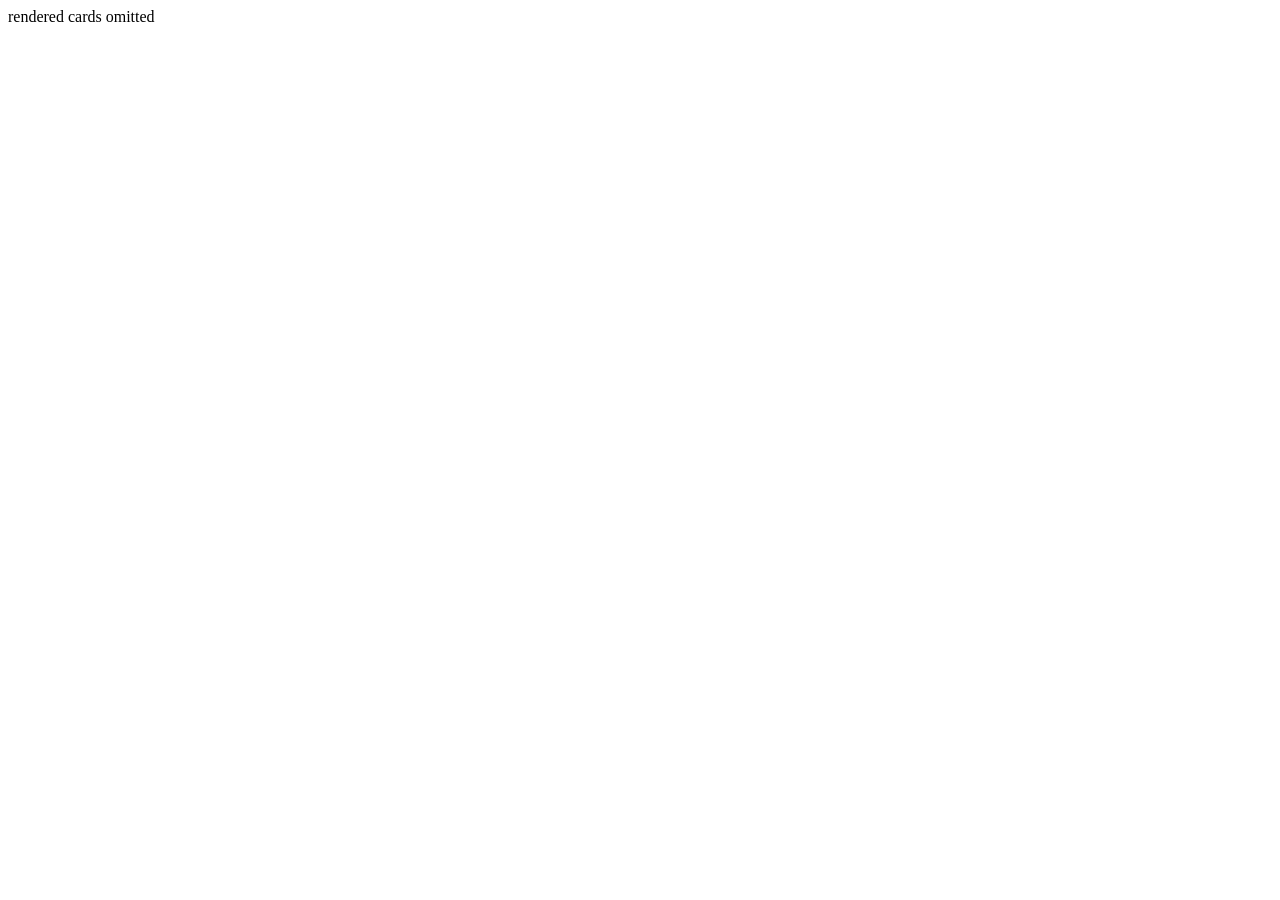
<file: tests/fixtures/immoscout_page.html>
<html lang="de"><head><title>651 Immobilien zum Mieten: Kanton Aargau</title><script src="https://dd.immoscout24.ch/dd-tags.js"></script></head><body><div id="__nuxt">rendered cards omitted</div><script>window.__INITIAL_STATE__ = {"resultList": {"search": {"fullSearch": {"result": {"hasNextPage": true, "hasPreviousPage": false, "itemsPerPage": 20, "listings": [{"listingType": {"type": "PREMIUM"}, "id": "4002086515", "listing": {"address": {"geoCoordinates": {"latitude": 47.479345892061, "longitude": 8.304973811985, "accuracy": "HIGH"}, "geoTags": ["geo-region-baden", "geo-canton-aargau", "geo-country-switzerland", "geo-city-baden", "geo-zipcode-5400"], "locality": "Baden", "postalCode": "5400", "street": "Brown Boveri Strasse 7", "region": "AG"}, "categories": ["APARTMENT", "FLAT"], "characteristics": {"hasNiceView": true, "yearBuilt": 2025, "livingSpace": 21, "hasElevator": true, "isWheelchairAccessible": true, "hasParking": true, "hasGarage": true, "hasDishwasher": true, "numberOfBathrooms": 1, "numberOfRooms": 1.5, "isGroundFloorRaised": true, "isQuiet": true, "yearLastRenovated": 2025}, "id": "4002086515", "localization": {"primary": "de", "de": {"text": {"title": "City Pop - Cosy Studio Apartments Baden, AG", "description": "City Pop - Die flexible Lösung für kurze und lange Aufenthalte, die Ihnen ein Gefühl von Zuhause vermittelt.Neu eröffnet! Ab dem 27.02. bieten wir zentral gelegene Apartments an der Brown Boveri Strasse 7 in Baden an, die zwischen 21 und 61 Quadratmeter groß sind. Ab 345 CHF/Woche können Sie aus verschiedenen Pop-Typen wählen: L Deluxe, XL Deluxe, XXL.Die beigefügten Bilder stammen aus anderen City Pop Apartments und sind als repräsentativ zu betrachten. Die Möblierung ist gleich, der Layout könnte variieren.Diese möblierten Apartments bieten ein authentisches Wohnerlebnis. Da die Bauarbeiten noch im Gange sind, stehen uns noch keine Originalfotos zur Verfügung.So buchen Sie Ihr Apartment: Laden Sie einfach unsere App herunter:<ul><li>Für iOS: Suchen Sie nach City Pop im App Store.</li><li>Für Android: Suchen Sie nach City Pop im Google Play Store.</li></ul>Nach der Installation der App erstellen Sie ein Konto und navigieren Sie zum Suchbereich. Folgen Sie diesen Schritten:<ul><li>Wählen Sie \"Suchen und Jetzt Buchen!\"</li><li>Wählen Sie Baden als Ihre Stadt</li><li>Setzen Sie Ihre gewünschten Check-in- und Check-out-Daten</li></ul>Die Apartments sind vollständig ausgestattet, einschließlich:<ul><li>Küche, Wohnzimmer, Schlafzimmer und Bad</li><li>Vollständiges Inventar für die Küche (Teller, Gläser, Töpfe usw.)</li><li>Schlafbereich und Bad (mit Handtuchset)</li><li>Nebenkosten inklusive</li><li>Wi-Fi und Smart TV</li></ul>Die Pop Apartments können für einen Mindestzeitraum von 4 Wochen gebucht werden. Zudem wird eine breite Palette von Standard- und Zusatzdiensten verfügbar sein, die über die City Pop App aktiviert werden können, darunter:<ul><li>Reinigungsservice (wöchentlich, zweiwöchentlich)</li><li>Parkplatz</li></ul>Das Gebäude wird auch über fantastische Gemeinschaftsräume verfügen, darunter:<ul><li>Co-living</li></ul>Es ist so einfach wie ein Hotelzimmer zu buchen! Die Reservierungen sind jetzt geöffnet! Worauf wartest du noch? Buche jetzt deinen Aufenthalt an der Brown Boveri Strasse 7 in Baden!Wenn Sie Fragen haben oder weitere Informationen benötigen, zögern Sie bitte nicht, uns unter contact.ch@citypop.com zu kontaktieren. Unser Team steht Ihnen gerne zur Verfügung.ENGCity Pop - The flexible solution for short and long stays that makes you feel at home.Newly opened! Starting from February 27, we offer centrally located apartments at Brown Boveri Strasse 7 in Baden, ranging from 21 to 61 square meters. Starting at 345 CHF/week, you can choose from various Pop types: L Deluxe, XL Deluxe, XXL.The attached images are from other City Pop apartments and are to be considered representative. The furnishings are the same, but the layout may vary.These furnished apartments provide an authentic living experience. As construction is still ongoing, we do not yet have original photos.To book your apartment, simply download our app:<ul><li>For iOS, search for City Pop in the App Store.</li><li>For Android, search for City Pop in the Google Play Store.</li></ul>Once the app is installed, create an account and navigate to the search section. Follow these steps:<ul><li>Select \"Search and Book Now!\"</li><li>Choose Baden as your city</li><li>Set your desired check-in and check-out dates</li></ul>The apartments are fully equipped, including:<ul><li>Kitchen, living room, bedroom, and bathroom</li><li>Complete kitchen inventory (plates, glasses, pots, etc.)</li><li>Sleeping area and bathroom (with towel set)</li><li>All utilities included</li><li>Wi-Fi and Smart TV</li></ul>Pop apartments can be booked for a minimum period of 4 weeks. Additionally, a wide range of standard and additional services will be available, activated via the City Pop app, including:<ul><li>Cleaning service (weekly, bi-weekly)</li><li>Parking</li></ul>The building will also feature fantastic communal spaces, including:<ul><li>Co-living</li></ul>It's as simple as booking a hotel room! Reservations are now open! What are you waiting for? Book your stay at Brown Boveri Strasse 7 in Baden now!If you have any questions or need further information, please do not hesitate to contact us at contact.ch@citypop.com. Our team is here to assist you."}, "attachments": [{"file": "e2c2b5eaf2.jpg", "url": "https://cdn.immoscout24.ch/listings/v2/e335city/4002086515/image/bc1ae659f55185a52d6ffcf1ef7ce65c.jpg", "alt": null, "type": "IMAGE"}, {"type": "IMAGE", "alt": null, "file": "3eef9e02ba.jpg", "url": "https://cdn.immoscout24.ch/listings/v2/e335city/4002086515/image/d5110161b455b8340d9f55f22581a1bc.jpg"}, {"url": "https://cdn.immoscout24.ch/listings/v2/e335city/4002086515/image/37b4fd9b6c1454418e055425288de6ba.jpg", "file": "771f93e30c.jpg", "alt": null, "type": "IMAGE"}, {"type": "IMAGE", "url": "https://cdn.immoscout24.ch/listings/v2/e335city/4002086515/image/46ecc47ee27507c3446f80565326521d.jpg", "alt": null, "file": "24c79d1d8d.jpg"}, {"file": "f1f8fcb4c3.jpg", "url": "https://cdn.immoscout24.ch/listings/v2/e335city/4002086515/image/014e372dba35b053c9621427c548cdda.jpg", "type": "IMAGE", "alt": null}, {"alt": null, "type": "IMAGE", "url": "https://cdn.immoscout24.ch/listings/v2/e335city/4002086515/image/5285703369997db446535d76bcfe4aa4.jpg", "file": "187d9e14c7.jpg"}, {"type": "IMAGE", "alt": null, "file": "9c8796138a.jpg", "url": "https://cdn.immoscout24.ch/listings/v2/e335city/4002086515/image/c1c65a2f384cefa4f5ae4c985340bed2.jpg"}, {"type": "IMAGE", "alt": null, "file": "545d6e1003.jpg", "url": "https://cdn.immoscout24.ch/listings/v2/e335city/4002086515/image/aa7d4ecbdb123ee208e9554464b83aaf.jpg"}, {"file": "d923ac4e88.jpg", "alt": null, "type": "IMAGE", "url": "https://cdn.immoscout24.ch/listings/v2/e335city/4002086515/image/5a76bfa0692f42882a54e22605c169ed.jpg"}, {"type": "IMAGE", "file": "593c69f96c.jpg", "url": "https://cdn.immoscout24.ch/listings/v2/e335city/4002086515/image/692c360e1b61af225ca2f0b8db2a5167.jpg", "alt": null}, {"type": "IMAGE", "file": "13ff0145cd.jpg", "url": "https://cdn.immoscout24.ch/listings/v2/e335city/4002086515/image/5ae736285a99e7120d305f4b6c794c4b.jpg", "alt": null}, {"type": "IMAGE", "url": "https://cdn.immoscout24.ch/listings/v2/e335city/4002086515/image/df357969dc2ff1ecd9c16b9cf001f9d1.jpg", "alt": null, "file": "acd673f80f.jpg"}, {"type": "IMAGE", "alt": null, "url": "https://cdn.immoscout24.ch/listings/v2/e335city/4002086515/image/803589d241cef23c12b054a7ac7565fc.jpg", "file": "d22ccc85c1.jpg"}, {"file": "0abc272ea3.jpg", "alt": null, "type": "IMAGE", "url": "https://cdn.immoscout24.ch/listings/v2/e335city/4002086515/image/6735ca2520a97cf3abd9c20537a4fc94.jpg"}, {"alt": null, "url": "https://cdn.immoscout24.ch/listings/v2/e335city/4002086515/image/067549ec262f2db4d6998867efaeaf71.jpg", "type": "IMAGE", "file": "e4f7dd48a9.jpg"}, {"url": "https://cdn.immoscout24.ch/listings/v2/e335city/4002086515/document/91d8c99f0c065f4ff5eda5cde7a7b690.pdf", "file": "Plans.pdf", "type": "DOCUMENT"}], "urls": [{"type": "LINK", "title": "City Pop Website", "value": "http://www.citypop.com"}, {"type": "YOUTUBE", "value": "https://www.youtube.com/watch?v=Os47nMrjw_Y"}, {"value": "https://my.matterport.com/show/?m=padDT1LeQk4", "type": "VIRTUAL_TOUR"}]}}, "meta": {"createdAt": "2025-04-07T15:54:40.556Z"}, "offerType": "RENT", "platforms": ["homegate", "immoscout24", "alleimmobilien", "home", "immostreet", "anibis", "tutti"], "prices": {"currency": "CHF", "rent": {"gross": 1483, "interval": "MONTH"}, "buy": {}}}, "listingCard": {"size": "XL"}, "listingScores": {"packageScore": 16, "listingCompletenessScore": 20}, "listerBranding": {"logoUrl": "https://cdn.immoscout24.ch/t_customer_logo/logos/l_e335city_v2.png", "isQualityPartner": false, "subscriptionType": "Gold", "isPremiumBranding": false, "basePackage": "RE_GOLD"}}, {"listingType": {"type": "PREMIUM"}, "id": "4003368458", "listing": {"address": {"geoCoordinates": {"latitude": 47.321864892065, "longitude": 7.974647811981, "accuracy": "HIGH"}, "geoTags": ["geo-canton-aargau", "geo-country-switzerland", "geo-zipcode-5745", "geo-region-zofingen", "geo-city-safenwil"], "locality": "Safenwil", "postalCode": "5745", "street": "Walterswilerstrasse 15", "region": "AG"}, "categories": ["APARTMENT", "FLAT"], "characteristics": {"hasParking": true, "livingSpace": 93, "hasBalcony": true, "hasGarage": true, "hasNiceView": true, "numberOfRooms": 3.5, "yearBuilt": 2026, "isNewBuilding": true}, "id": "4003368458", "localization": {"de": {"text": {"title": "Neubau - Bezugsfertige 3.5-Zi-Wohnung in Mehrfamilienhaus", "description": "Im Herzen von Safenwil vermieten wir vier exklusive 3½-Zimmer-Wohnungen (2x EG und 2x 1.OG) mit grosszügiger Terrasse oder Balkon.Die 3½-Zimmer-Wohnungen sind modern und lichtdurchflutet, in hochwertigem Ausbaustandard.Die Wohnung verfügt über 2 Schlafzimmer, 2 Nasszellen (davon 1 Nasszelle mit Dusche), grosse Küche und separatem Reduit auf dem Balkon / Terrasse und mit eigener Waschmaschine / Tumbler, sowie einem grosszügigem Wohn- und Essbereich. Zusätzlich liefert die hauseigene Solaranlage nachhaltigen und preiswerten Strom.Ein überdachter Parkplatz für ein Fahrzeug kann optional für CHF 100.-/Monat dazu gemietet werden. Der Anschluss von Elektroautos ist nach Absprache möglich und eine Installation ist vorbereitet.Safenwil ist ideal für die Benützung des öffentlichen Verkehrs oder des Individualverkehrs gelegen.Die Wohnungen sind als Erstbezug bereit für den Einzug.Wir legen Wert auf eine langfristige, angenehme Mieterschaft, welche die Vorzüge dieser Lage zu schätzen weiss."}, "attachments": [{"url": "https://cdn.immoscout24.ch/listings/v2/is24nif/4003368458/image/7cf99072f35e33e0590ab153d26a8f33.jpg", "file": "a1f628b3a8.jpg", "metadata": {"byteSize": 101898, "contentType": "image/jpeg", "image": {"width": 1500, "height": 1000}, "checksum": {"value": "881f02b5061153040cefbcc80e59848b1dee0692dd4ef5d2fac6919089214285", "algorithm": "SHA256"}}, "alt": "Modern kitchen with white cabinets, black countertop, built-in sink, and oven. Wooden flooring and recessed lighting.", "type": "IMAGE", "attachmentAnnotation": {"image": {"classification": "Kitchen"}}}, {"type": "IMAGE", "attachmentAnnotation": {"image": {"classification": "Unfurnished Room"}}, "alt": "Empty room with light-colored walls, wooden flooring, and white cabinetry in the background. No furniture or personal items are present.", "url": "https://cdn.immoscout24.ch/listings/v2/is24nif/4003368458/image/c306ff5340fafa6889770b3e1008f6f3.jpg", "file": "4fa09b2dce.jpeg", "metadata": {"byteSize": 207351, "checksum": {"value": "cc5ec4e28051c2802544e9e5c0413b5fd0e9241f27a9f72d609a0486461a92fa", "algorithm": "SHA256"}, "contentType": "image/jpeg", "image": {"height": 1125, "width": 1500}}}, {"file": "e317b2c24e.jpeg", "alt": "Modern bathroom with a toilet, double sink, mirror, and glass shower enclosure. Light-colored tiles and a window provide natural light.", "metadata": {"checksum": {"algorithm": "SHA256", "value": "01983e63bea9f9c339dec6812afc1016d8a90be2e14634bac2f93abf5505cea1"}, "byteSize": 374601, "image": {"height": 2000, "width": 1500}, "contentType": "image/jpeg"}, "attachmentAnnotation": {"image": {"classification": "Bathroom"}}, "url": "https://cdn.immoscout24.ch/listings/v2/is24nif/4003368458/image/65df7f11b09cbce3f2e1ae38c5ddd974.jpg", "type": "IMAGE"}, {"type": "IMAGE", "alt": "Modern bathroom with a glass-enclosed shower, a white sink, and a sleek faucet.", "attachmentAnnotation": {"image": {"classification": "Bathroom"}}, "url": "https://cdn.immoscout24.ch/listings/v2/is24nif/4003368458/image/c63047fbac9b224792d85f9d8f8c0022.jpg", "metadata": {"image": {"height": 2000, "width": 1500}, "contentType": "image/jpeg", "checksum": {"value": "8d84b0869fe7859c22000d479080f92918b5f3b69a8b866a7d5b98f38486af65", "algorithm": "SHA256"}, "byteSize": 408485}, "file": "8cd794d3f1.jpeg"}, {"type": "IMAGE", "attachmentAnnotation": {"image": {"classification": "Bathroom"}}, "alt": "Modern bathroom with grey tiled walls, beige tiled floor, double sink vanity with white cabinets, toilet, and large mirror above the sink.", "file": "1ab44b4ca4.jpeg", "metadata": {"byteSize": 425380, "contentType": "image/jpeg", "image": {"height": 2000, "width": 1500}, "checksum": {"algorithm": "SHA256", "value": "5a6332b286253eaa8ae61a76f147bc91fb84210b08168be7df704c6ca1cf8c29"}}, "url": "https://cdn.immoscout24.ch/listings/v2/is24nif/4003368458/image/b406aad8c19a8af0b60a76a4f2115323.jpg"}, {"alt": "Modern bathroom with double sink, mirrored cabinet, and glass-enclosed shower area.", "attachmentAnnotation": {"image": {"classification": "Bathroom"}}, "url": "https://cdn.immoscout24.ch/listings/v2/is24nif/4003368458/image/965d49929fa7e477f9880c5db68c90c0.jpg", "file": "7c74314720.jpg", "metadata": {"contentType": "image/jpeg", "image": {"height": 2250, "width": 1500}, "checksum": {"value": "810454c90094524976ea2104f72cdd3a437d1eb438bde30597638721dba6ee8f", "algorithm": "SHA256"}, "byteSize": 300842}, "type": "IMAGE"}, {"alt": "Modern bathroom with a white sink, toilet, mirror, and wooden flooring.", "type": "IMAGE", "attachmentAnnotation": {"image": {"classification": "Bathroom"}}, "metadata": {"checksum": {"algorithm": "SHA256", "value": "66a90b8a5dc0c1345ebce4f1ca12b35ab7638804a533ece53e626516328fa18a"}, "byteSize": 384762, "image": {"height": 2000, "width": 1500}, "contentType": "image/jpeg"}, "url": "https://cdn.immoscout24.ch/listings/v2/is24nif/4003368458/image/32fe7294b6650fc374f8d91416a558a8.jpg", "file": "fca32a49d3.jpeg"}, {"file": "48ea305188.jpg", "metadata": {"byteSize": 295263, "checksum": {"algorithm": "SHA256", "value": "cba10bf8fb9b8d54d2cb0163906f8be96a387d50f87328a7397dd8bcf7be520f"}, "image": {"height": 2250, "width": 1500}, "contentType": "image/jpeg"}, "attachmentAnnotation": {"image": {"classification": "Unfurnished Room"}}, "url": "https://cdn.immoscout24.ch/listings/v2/is24nif/4003368458/image/1916954811d04bd7c982af6145fddf5f.jpg", "alt": "Empty room with wooden flooring, white walls, and large glass sliding doors leading to a balcony or outdoor area.", "type": "IMAGE"}, {"attachmentAnnotation": {"image": {"classification": "Unfurnished Room"}}, "url": "https://cdn.immoscout24.ch/listings/v2/is24nif/4003368458/image/5d19d5caa2eeda58e21fa1b2a6232a74.jpg", "file": "23ac1fb0ad.jpeg", "type": "IMAGE", "alt": "Empty room with wooden flooring and white walls, featuring a large sliding glass door leading to an outdoor area.", "metadata": {"byteSize": 399953, "contentType": "image/jpeg", "checksum": {"algorithm": "SHA256", "value": "1d6ed1e833d4003b6ae3fbade63ac4c0066f631957252b0680e613534ba47de8"}, "image": {"height": 2000, "width": 1500}}}, {"type": "IMAGE", "file": "6541ff4eab.jpeg", "url": "https://cdn.immoscout24.ch/listings/v2/is24nif/4003368458/image/f75592e09ef1a537e495e2773f5c771e.jpg", "attachmentAnnotation": {"image": {"classification": "Furnished Room"}}, "alt": "A small, unfurnished room with light-colored walls and wooden flooring, featuring a stacked washing machine and dryer unit.", "metadata": {"image": {"width": 1500, "height": 1500}, "byteSize": 239807, "checksum": {"value": "e511f232d910876f1dd0409aa5061f5481c6857b827c4ecda21c07883947d973", "algorithm": "SHA256"}, "contentType": "image/jpeg"}}, {"metadata": {"contentType": "image/jpeg", "checksum": {"algorithm": "SHA256", "value": "f99522a12acf5f119ec9376961c5e69d0e660ea40d116bdf84c811638344b414"}, "byteSize": 80716, "image": {"height": 1172, "width": 754}}, "type": "IMAGE", "url": "https://cdn.immoscout24.ch/listings/v2/is24nif/4003368458/image/3f29b507c3da700e5140faa7a5699a9a.jpg", "file": "f0a45e17fc.jpg", "alt": "Ground floor floor plan showing kitchen/dining/living area, bedroom, bathroom, storage room, entrance, and carport.", "attachmentAnnotation": {"image": {"classification": "Floor Plan", "floorPlan": {"confidence": "low"}}}}, {"file": "e937d43dbe.jpg", "attachmentAnnotation": {"image": {"classification": "Building"}}, "alt": "Modern two-story building with solar panels on the roof, balconies, and surrounding greenery.", "metadata": {"checksum": {"algorithm": "SHA256", "value": "c0b9a6c3f147118be6f5052821e1d4d6c380dcfdaf8a7421c25bf4bd26b30b3a"}, "contentType": "image/jpeg", "image": {"height": 821, "width": 1500}, "byteSize": 213438}, "url": "https://cdn.immoscout24.ch/listings/v2/is24nif/4003368458/image/a661f410dd3290409a10754c66b63b32.jpg", "type": "IMAGE"}, {"attachmentAnnotation": {"image": {"classification": "House"}}, "file": "1592619d92.jpg", "metadata": {"byteSize": 283385, "checksum": {"algorithm": "SHA256", "value": "262278f804fcad08c884cec5f5607b788bdfcf01755838c335c422413c738232"}, "image": {"width": 1500, "height": 843}, "contentType": "image/jpeg"}, "type": "IMAGE", "url": "https://cdn.immoscout24.ch/listings/v2/is24nif/4003368458/image/5c635907decfe40b13c6b443fbff37a1.jpg", "alt": "A modern two-story house with a flat roof covered in solar panels, a spacious balcony, and a small artificial grass area on the patio."}, {"url": "https://cdn.immoscout24.ch/listings/v2/is24nif/4003368458/document/ac5e7f102a850de7c11ef7669862978d.pdf", "file": "Mehrfamilienhaus 4x3.5-Zimmer.pdf", "type": "DOCUMENT", "metadata": {"contentType": "application/pdf", "byteSize": 5514279, "checksum": {"algorithm": "SHA256", "value": "be82fe38459fce08fb97436333da5dd07e8693ab2656c45669389ccbb18ae933"}}}], "isMachineTranslated": false}, "it": {"text": {"title": "Edificio nuovo - appartamento di 3,5 locali pronto per essere occupato in una casa multifamiliare", "description": "A Safenwil, affittiamo quattro appartamenti esclusivi di 3½ locali (2x piano terra e 2x primo piano) con una terrazza o un balcone spazioso. Gli appartamenti di 3½ locali sono moderni e luminosi, con un livello di finitura di alta qualità. L'appartamento dispone di 2 camere da letto, 2 bagni (di cui 1 con doccia), una cucina grande e un ritiro separato sul balcone/terrazza con la sua lavatrice/asciugatrice, nonché un ampio soggiorno e zona pranzo. Inoltre, il sistema solare dell'edificio fornisce energia elettrica sostenibile e a buon prezzo. Un posto auto coperto per un veicolo può essere affittato in opzione per CHF 100.-/mese. La connessione dei veicoli elettrici è possibile previo accordo e un'installazione è preparata. Safenwil è situata in modo ideale per l'uso dei trasporti pubblici o dei trasporti individuali. Gli appartamenti sono pronti per essere occupati come primo affitto. Noi valorizziamo un'affittanza a lungo termine, piacevole, che apprezza i vantaggi di questa posizione."}, "attachments": [], "isMachineTranslated": true}, "en": {"attachments": [], "isMachineTranslated": true, "text": {"title": "New building - ready-to-move-in 3.5-room apartment in multi-family house", "description": "In the heart of Safenwil, we are renting four exclusive 3½-room apartments (2x ground floor and 2x 1st floor) with a spacious terrace or balcony. The 3½-room apartments are modern and bright, with a high-quality finish. The apartment has 2 bedrooms, 2 wet cells (one with a shower), a large kitchen, and a separate retreat on the balcony/terrace with its own washing machine/tumbler, as well as a spacious living and dining area. Additionally, the building's solar system provides sustainable and affordable electricity. A covered parking space for one vehicle can be rented optionally for CHF 100.-/month. The connection of electric vehicles is possible by arrangement and an installation is prepared. Safenwil is ideally located for the use of public transport or individual transport. The apartments are ready for occupancy as a first rental. We value long-term, pleasant tenancy, which appreciates the advantages of this location."}}, "primary": "de", "fr": {"attachments": [], "isMachineTranslated": true, "text": {"description": "Au cœur de Safenwil, nous louons quatre appartements exclusifs de 3½ pièces (2x rez-de-chaussée et 2x 1er étage) avec une terrasse ou un balcon spacieux. Les appartements de 3½ pièces sont modernes et lumineux, avec un niveau de finition de haute qualité. L'appartement dispose de 2 chambres, 2 cellules humides (dont 1 avec douche), une grande cuisine et un retrait séparé sur le balcon/terrasse avec sa propre machine à laver/ sécheuse, ainsi qu'un vaste espace de vie et de repas. En outre, le système solaire de l'immeuble fournit une électricité durable et abordable. Un espace de stationnement couvert pour un véhicule peut être loué en option pour CHF 100.-/mois. La connexion des véhicules électriques est possible après accord et une installation est préparée. Safenwil est idéalement situé pour l'utilisation des transports en commun ou des transports individuels. Les appartements sont prêts à être occupés en tant que premier loyer. Nous attachons de l'importance à une location à long terme, agréable, qui apprécie les avantages de cet emplacement.", "title": "Nouveau bâtiment - appartement 3,5 pièces prêt à être occupé dans une maison multifamiliale"}}}, "meta": {"createdAt": "2026-08-07T12:47:16.187Z"}, "offerType": "RENT", "platforms": ["immoscout24"], "prices": {"currency": "CHF", "rent": {"net": 1850, "interval": "MONTH", "extra": 200, "gross": 2050}, "buy": {}}, "valueAddedServices": {}}, "listingCard": {"size": "L"}, "listingScores": {"listingCompletenessScore": 15, "packageScore": 15}, "listerBranding": {"isQualityPartner": false}}, {"listingType": {"type": "PREMIUM"}, "agencyAgent": {"headAgencyId": "isx397716", "mobileNumber": "+41583603481", "phoneNumber": "+41583603481", "lastName": "Karaqi", "firstName": "Robertina", "jobTitle": "Vermietungsberaterin", "avatarUrl": null, "isPublic": false, "logoBackgroundColor": null, "email": "robertina.karaqi@livit.ch"}, "id": "4003329566", "listing": {"address": {"geoCoordinates": {"longitude": 8.165724811981, "latitude": 47.257003892066, "accuracy": "HIGH"}, "geoTags": ["geo-zipcode-5734", "geo-city-reinach-ag", "geo-region-kulm", "geo-canton-aargau", "geo-country-switzerland"], "locality": "Reinach", "postalCode": "5734", "street": "Lenzstrasse 15A", "region": "AG"}, "categories": ["APARTMENT", "FLAT"], "characteristics": {"isQuiet": true, "yearBuilt": 2026, "hasElevator": true, "numberOfRooms": 4.5, "hasWashingMachine": true, "isMinergieCertified": true, "hasDishwasher": true, "isNewBuilding": true, "hasBalcony": true, "livingSpace": 121, "hasNiceView": true, "isChildFriendly": true, "hasGarage": true, "numberOfBathrooms": 2, "floor": 4, "isMinergieGeneral": true}, "id": "4003329566", "localization": {"de": {"text": {"title": "Erstvermietung Wyna – Mehr Ruhe. Mehr Grün. Mehr Zuhause.", "description": "An der Lenzstrasse 13–19 in Reinach AG entsteht mit «Wyna Reinach» eine nachhaltig konzipierte Wohnüberbauung mit modernen Mietwohnungen für unterschiedliche Lebensphasen und Ansprüche. Die Wohnungen im Haus 15 sind per 1. Oktober 2026 bezugsbereit und bilden den Auftakt einer etappenweisen Erstvermietung.Die sechs verfügbaren 4.5 Zimmer-Wohnungen überzeugen mit durchdachten Grundrissen, hellen Wohnräumen und einem hohen Ausbaustandard. Grosszügige Wohn- und Essbereiche treffen auf klar zonierte Rückzugsräume und schaffen ein angenehmes Wohngefühl für Paare oder Familien mit Anspruch an Qualität und Komfort.Die Mietwohnungen überzeugen mit hohem Eigentumstandard:<ul><li>Wohn- und Essbereich mit offener Küche</li><li>Küche mit Induktionskochfeld, Backofen, Dampfgarer, Geschirrspüler, Kühlschrank und Tiefkühler</li><li>zwei Nasszellen (Bad/WC sowie Dusche/WC)</li><li>Waschturm in der Wohnung</li><li>Einbauschränke im Eingangsbereich</li><li>Reduit für zusätzlichen Stauraum</li><li>grosszügiger Balkon oder Sitzplatz</li><li>eigenes Kellerabteil</li><li>Lift</li></ul>Die Überbauung ist als ruhiger und grüner Lebensraum konzipiert. Grosszügige Aussenflächen, ein Bachlauf sowie verkehrsfreie Begegnungszonen schaffen eine hohe Wohnqualität und bieten Raum für Erholung. Gleichzeitig erfüllt das Projekt mit Minergie-Standard, Erdsonden-Wärmepumpe und Solaranlage zeitgemässe Anforderungen an nachhaltiges und energieeffizientes Wohnen.Reinach im Wynental vereint ruhiges Wohnen im Grünen mit einer ausgezeichneten Infrastruktur. Einkaufsmöglichkeiten im Dorfzentrum sowie Schulen befinden sich in bequemer Gehdistanz. Die nächste Bushaltestelle erreichen Sie nach rund 500 Metern, während der Bahnhof Reinach AG Nord nur etwa 10 Gehminuten entfernt liegt. Dank der guten Verkehrsanbindung sind auch die Zentren von Aarau und Luzern schnell erreichbar. Diese Wohnlage ist ideal für alle, die naturnahe Erholung und eine hohe Alltagstauglichkeit miteinander verbinden möchten.Besuchen Sie unsere Webseite für weitere Informationen und um sich für Ihre Wunschwohnung zu bewerben: www.wyna-mieten.chDie Wohnungen im Haus 15 stehen ab sofort zur Besichtigung bereit. Sind Sie interessiert? Dann freuen wir uns auf Ihre Kontaktaufnahme."}, "attachments": [{"file": "049e30ad07.jpg", "alt": null, "type": "IMAGE", "metadata": {"image": {"width": 1500, "height": 1070}, "checksum": {"value": "f7ca1465fc0ba12ec60b951af53daa17ca261857cf8bfc603ba7ee6cafe61662", "algorithm": "SHA256"}, "byteSize": 303529, "contentType": "image/jpeg"}, "url": "https://cdn.immoscout24.ch/listings/v2/isx397716/4003329566/image/675d9753ee4df104220c75762c008f01.jpg"}, {"metadata": {"checksum": {"value": "fbca0c715b9f73ae1102ef8e750c8f0c334c1660703f0b5b1c44697cdf364ecc", "algorithm": "SHA256"}, "contentType": "image/jpeg", "byteSize": 176346, "image": {"height": 1000, "width": 1500}}, "file": "3ff44d063e.jpg", "url": "https://cdn.immoscout24.ch/listings/v2/isx397716/4003329566/image/a331265af7846c1bf2d151576d7f940a.jpg", "alt": null, "type": "IMAGE"}, {"metadata": {"byteSize": 176574, "contentType": "image/jpeg", "image": {"height": 1000, "width": 1500}, "checksum": {"value": "c1aee5855484291ad348a3575f7328768e81f6e866c5cf4e894815c683a093d0", "algorithm": "SHA256"}}, "url": "https://cdn.immoscout24.ch/listings/v2/isx397716/4003329566/image/a8195ffedf8733aac7282b9886a27f71.jpg", "type": "IMAGE", "alt": null, "file": "5b885894d8.jpg"}, {"url": "https://cdn.immoscout24.ch/listings/v2/isx397716/4003329566/image/afa8e0ba1d21d1fc10a4770b7c624078.jpg", "alt": null, "metadata": {"checksum": {"algorithm": "SHA256", "value": "29f4c34706af57326cda2dcc8ddec373b63b6b645b6c4b5d91995a99c14829fc"}, "image": {"height": 1000, "width": 1500}, "byteSize": 163332, "contentType": "image/jpeg"}, "file": "0795e5ce7e.jpg", "type": "IMAGE"}, {"file": "47fafc5e17.jpg", "alt": null, "metadata": {"checksum": {"algorithm": "SHA256", "value": "0cae35ac56bbfbcba90e3aa6d9be164506a3c14369fd15cb94965f34c12f9cb3"}, "contentType": "image/jpeg", "image": {"height": 1000, "width": 1500}, "byteSize": 214692}, "type": "IMAGE", "url": "https://cdn.immoscout24.ch/listings/v2/isx397716/4003329566/image/d3eacccb0814b83fc8877c702bb0de0a.jpg"}, {"metadata": {"byteSize": 190616, "checksum": {"algorithm": "SHA256", "value": "e137c99761328ce64794a82b9724201c98b2a6b5dda97f8cc912cd60f8ee0aa9"}, "contentType": "image/jpeg", "image": {"height": 1000, "width": 1500}}, "type": "IMAGE", "file": "4339ac24bd.jpg", "url": "https://cdn.immoscout24.ch/listings/v2/isx397716/4003329566/image/32a01fddd2bdfcd17620a64c0879f121.jpg", "alt": null}, {"type": "IMAGE", "url": "https://cdn.immoscout24.ch/listings/v2/isx397716/4003329566/image/594332ce513a86d43796893356e5aea2.jpg", "file": "c7b97a9568.jpg", "metadata": {"byteSize": 128889, "checksum": {"value": "82a61ebb89c0721b9ee3f85d6021619ca043265392bf70bca53bcb2693fce779", "algorithm": "SHA256"}, "image": {"width": 1500, "height": 1000}, "contentType": "image/jpeg"}, "alt": null}, {"alt": null, "type": "IMAGE", "url": "https://cdn.immoscout24.ch/listings/v2/isx397716/4003329566/image/017d10f6a4b0edf6d6b797afd301b42d.jpg", "metadata": {"image": {"height": 1000, "width": 1500}, "byteSize": 285748, "checksum": {"algorithm": "SHA256", "value": "26bf135ac9a6d301966e37b093a3b71f3e5ffa8626cfc3cbce6b8f7e6eaa1e47"}, "contentType": "image/jpeg"}, "file": "c6af0ae9c0.jpg"}, {"alt": null, "url": "https://cdn.immoscout24.ch/listings/v2/isx397716/4003329566/image/4e82ad394dbfc391c30a390cd1195ae7.jpg", "caption": "Aussenansicht Überbauung", "file": "1edb28d787.jpg", "type": "IMAGE", "metadata": {"byteSize": 452126, "contentType": "image/jpeg", "image": {"height": 1000, "width": 1500}, "checksum": {"algorithm": "SHA256", "value": "f0cd7674847733bfaf9c3c07ac574043380858fdce7dac74ba333d75945ef789"}}}, {"url": "https://cdn.immoscout24.ch/listings/v2/isx397716/4003329566/document/b921087b9ecd8786ff48bb111cb55598.pdf", "file": "factsheet_15a-4.6.pdf", "metadata": {"checksum": {"algorithm": "SHA256", "value": "2938446e459d4b3f0b9c318722fe55552237ee2f6746cb1601ee5b17c6c34510"}, "byteSize": 241012, "contentType": "application/pdf"}, "type": "DOCUMENT"}], "isMachineTranslated": false, "urls": [{"value": "https://my.matterport.com/show/?m=JbUX8ZPPfvu&ts=1", "type": "VIRTUAL_TOUR"}, {"type": "LINK", "title": "Wyna Reinach", "value": "https://www.wyna-mieten.ch/"}]}, "it": {"attachments": [], "isMachineTranslated": true, "text": {"description": "Al Lenzstrasse 13–19 a Reinach AG, \"Wyna Reinach\" è in costruzione come un complesso residenziale progettato in modo sostenibile con appartamenti in affitto moderni per diverse fasi della vita e requisiti. Gli appartamenti della Casa 15 saranno pronti per essere occupati a partire dal 1 ottobre 2026 e segnano l'inizio di un affitto di prima volta in più fasi.I sei appartamenti di 4,5 locali disponibili impressionano con piani ben pensati, saloni luminosi e un alto livello di costruzione. Gli spazi di vita e di pranzo spaziosi incontrano zone di ritiro chiaramente definite, creando un sentimento di vita piacevole per le coppie o le famiglie con una pretesa di qualità e comfort.Gli appartamenti in affitto impressionano con un alto livello di proprietario:<ul><li>Area di vita e di pranzo con cucina aperta</li><li>Cucina con piano di cottura ad induzione, forno, cuocitrice a vapore, lavastoviglie, frigorifero e congelatore</li><li>Due celle umide (bagno/WC e doccia/WC)</li><li>Torre di lavanderia nell'appartamento</li><li>Armadi a muro nell'ingresso</li><li>Reduit per uno spazio di stoccaggio supplementare</li><li>Balcone spazioso o area di seduta</li><li>Compartimento di cantina privato</li><li>Ascensore</li></ul>Il complesso residenziale è progettato come uno spazio di vita calmo e verde. Gli spazi esterni generosi, un ruscello e zone di incontro senza traffico creano un alto livello di vita e offrono uno spazio per il relax. Allo stesso tempo, il progetto risponde alle esigenze contemporanee in materia di vita sostenibile e risparmio energetico con lo standard Minergie, la pompa di calore geotermica e il sistema solare.Reinach nel Wynetal combina un modo di vita calmo in campagna con un'infrastruttura eccellente. Le possibilità di shopping nel centro del villaggio e le scuole sono a distanza di cammino confortevole. La fermata dell'autobus più vicina è raggiungibile dopo circa 500 metri, mentre la stazione di Reinach AG Nord è a circa 10 minuti a piedi. Grazie alle buone connessioni di trasporto, i centri di Aarau e Lucerna possono essere raggiunti rapidamente. Questa localizzazione residenziale è ideale per tutti coloro che vogliono combinare il relax basato sulla natura e una grande praticità quotidiana.Visita il nostro sito web per ulteriori informazioni e per candidarti al tuo appartamento desiderato: www.wyna-mieten.chGli appartamenti della Casa 15 sono disponibili per una visita immediata. Sei interessato? Allora ci rallegriamo del tuo contatto.", "title": "Prima locazione Wyna – Più calma. Più verde. Più casa."}}, "en": {"attachments": [], "isMachineTranslated": true, "text": {"title": "First-time rental Wyna – More calm. More green. More home.", "description": "At Lenzstrasse 13–19 in Reinach AG, \"Wyna Reinach\" is being built as a sustainably designed residential complex with modern rental apartments for different life phases and requirements. The apartments in House 15 will be ready for occupancy on October 1, 2026 and mark the beginning of a phased first-time rental.The six available 4.5-room apartments impress with well-thought-out floor plans, bright living rooms, and a high standard of construction. Spacious living and dining areas meet clearly zoned retreat areas, creating a pleasant living feeling for couples or families with a claim to quality and comfort.The rental apartments impress with a high owner-occupier standard:<ul><li>Living and dining area with open kitchen</li><li>Kitchen with induction cooktop, oven, steam cooker, dishwasher, refrigerator, and freezer</li><li>Two wet cells (bathroom/WC and shower/WC)</li><li>Laundry tower in the apartment</li><li>Built-in closets in the entrance area</li><li>Reduit for additional storage space</li><li>Spacious balcony or seating area</li><li>Private basement compartment</li><li>Elevator</li></ul>The residential complex is designed as a quiet and green living space. Generous outdoor areas, a stream, and traffic-free meeting zones create a high quality of living and offer space for relaxation. At the same time, the project meets contemporary requirements for sustainable and energy-efficient living with the Minergie standard, geothermal heat pump, and solar system.Reinach in the Wynetal combines quiet living in the countryside with an excellent infrastructure. Shopping opportunities in the village center and schools are within comfortable walking distance. The next bus stop can be reached after about 500 meters, while the Reinach AG Nord train station is only about a 10-minute walk away. Thanks to the good transport connections, the centers of Aarau and Lucerne can also be reached quickly. This residential location is ideal for all those who want to combine nature-based relaxation and high everyday practicality.Visit our website for more information and to apply for your desired apartment: www.wyna-mieten.chThe apartments in House 15 are available for viewing immediately. Are you interested? Then we look forward to your contact."}}, "primary": "de", "fr": {"attachments": [], "text": {"description": "À l'adresse Lenzstrasse 13–19 à Reinach AG, « Wyna Reinach » est en cours de construction comme un complexe résidentiel conçu de manière durable avec des appartements à louer modernes pour différentes phases de la vie et exigences. Les appartements de la Maison 15 seront prêts à être occupés à partir du 1er octobre 2026 et marquent le début d'une location de première fois en plusieurs phases.Les six appartements de 4,5 pièces disponibles impressionnent par leurs plans d'étage bien pensés, leurs salons lumineux et leur niveau de construction élevé. Les espaces de vie et de repas spacieux rencontrent des zones de retrait clairement définies, créant un sentiment de vie agréable pour les couples ou les familles avec une prétention à la qualité et au confort.Les appartements à louer impressionnent par un niveau de propriétaire élevé :<ul><li>Espace de vie et de repas avec cuisine ouverte</li><li>Cuisine avec table de cuisson à induction, four, cuisinière à vapeur, lave-vaisselle, réfrigérateur et congélateur</li><li>Deux cellules humides (salle de bain/WC et douche/WC)</li><li>Tour de buanderie dans l'appartement</li><li>Armoires encastrées dans le hall d'entrée</li><li>Reduit pour un espace de stockage supplémentaire</li><li>Balcon spacieux ou espace de siège</li><li>Compartiment de cave privé</li><li>Ascenseur</li></ul>Le complexe résidentiel est conçu comme un espace de vie calme et vert. Les espaces extérieurs généreux, un ruisseau et des zones de rencontre sans trafic créent une haute qualité de vie et offrent un espace pour la détente. Dans le même temps, le projet répond aux exigences contemporaines en matière de vie durable et économe en énergie avec la norme Minergie, la pompe à chaleur géothermique et le système solaire.Reinach dans le Wynetal combine un mode de vie calme à la campagne avec une infrastructure excellente. Les possibilités de shopping dans le centre du village et les écoles sont à distance de marche confortable. L'arrêt de bus le plus proche est accessible après environ 500 mètres, tandis que la gare de Reinach AG Nord est à environ 10 minutes à pied. Grâce aux bonnes connexions de transport, les centres d'Aarau et de Lucerne peuvent également être atteints rapidement. Cette localisation résidentielle est idéale pour tous ceux qui veulent combiner la détente basée sur la nature et une grande praticité quotidienne.Visitez notre site Web pour plus d'informations et pour postuler à votre appartement souhaité : www.wyna-mieten.chLes appartements de la Maison 15 sont disponibles pour une visite immédiate. Êtes-vous intéressé ? Alors nous nous réjouissons de votre contact.", "title": "Première location Wyna – Plus de calme. Plus de verdure. Plus de maison."}, "isMachineTranslated": true}}, "meta": {"createdAt": "2026-07-21T15:43:55.252Z"}, "offerType": "RENT", "platforms": ["homegate", "immoscout24", "alleimmobilien", "home", "immostreet", "anibis", "tutti"], "prices": {"currency": "CHF", "rent": {"gross": 2920, "net": 2540, "interval": "MONTH", "extra": 380}, "buy": {}}}, "listingCard": {"size": "L"}, "listingScores": {"packageScore": 14, "listingCompletenessScore": 15}, "newConstructionData": {"projectType": "NEW_CONSTRUCTION_LIGHT", "projectUrl": "https://www.wyna-mieten.ch/"}, "listerBranding": {"logoUrl": "https://cdn.immoscout24.ch/t_customer_logo/logos/397716-A-L397716-R.jpg", "isQualityPartner": false, "subscriptionType": "Silver", "isPremiumBranding": false, "basePackage": "RE_SILVER"}}], "page": 1, "pageCount": 50, "resultCount": 1629, "start": 0}, "searchModel": {"sortType": "topListing", "sortDirection": "desc", "chooseType": "rentflat", "offerType": "rent", "locations": ["geo-canton-aargau"], "page": 1, "pageSize": 20, "facilitiesRequired": [], "objectTypes": []}}}}};</script></body></html>
</file>
